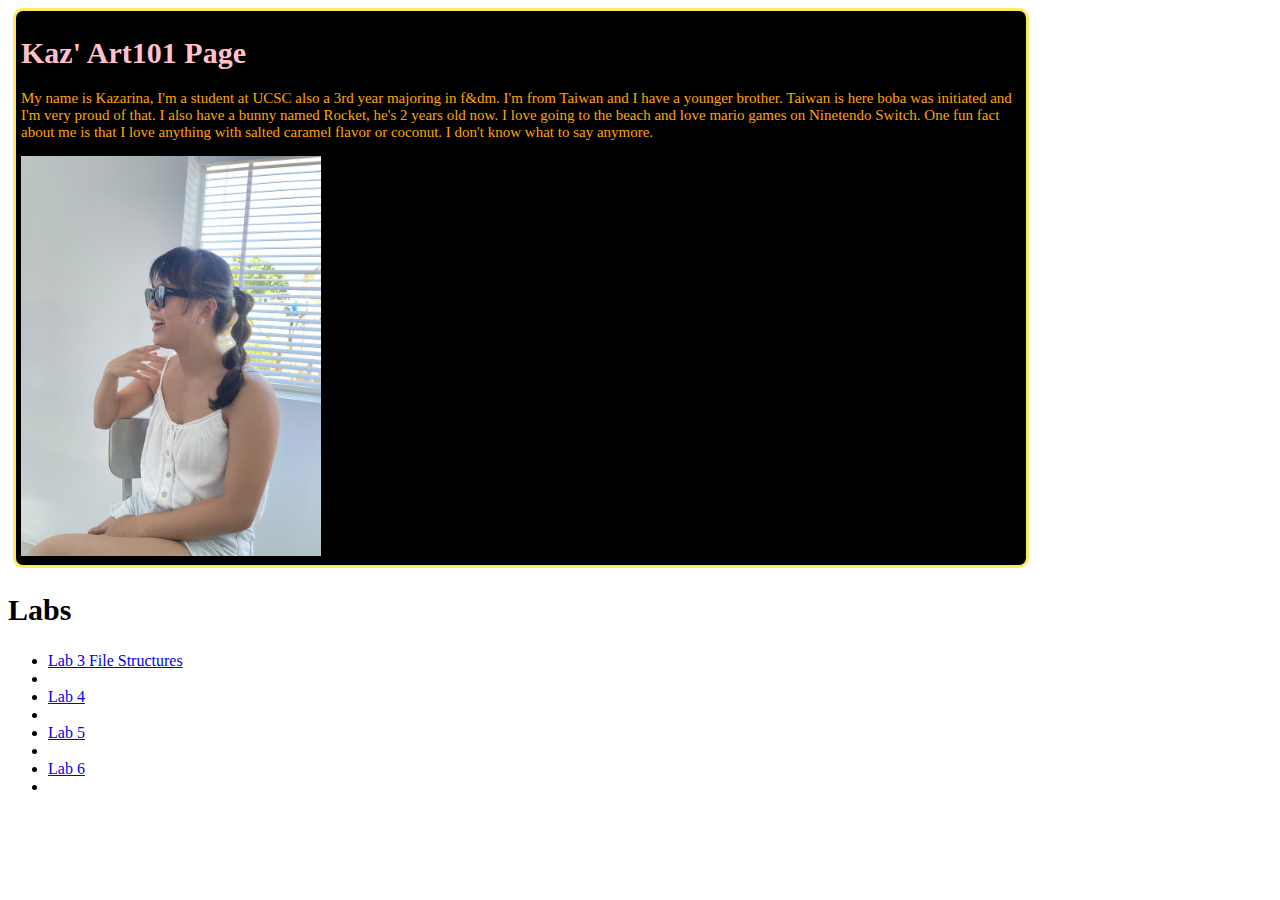
<file: index.html>
<!DOCTYPE html>
<html>
<head>
	<title>Lab 15-AJAX</title>
	<link rel="stylesheet" type="text/css" href="css/site.css">
</head>
<body>
	<div id= "content">
		<h1>Kaz' Art101 Page</h1>
		<p>My name is Kazarina, I'm a student at UCSC also a 3rd year majoring in f&dm. I'm from Taiwan and I have a younger brother.
	    Taiwan is here boba was initiated and I'm very proud of that. I also have a bunny named Rocket, he's 2 years old now.
			 I love going to the beach and love mario games on Ninetendo Switch. One fun fact about me is that I love anything
			 with salted caramel flavor or coconut. I don't know what to say anymore.</p>
<img id="selfportrait" src="img/selfportrait.jpg"/ width="300px">
</div>

<div class= "assignments major-section">
	<h2> Labs </h2>
	<ul>

		<li> <a href="lab3/index.html">Lab 3 File Structures</a><li>
		<li> <a href="lab4/">Lab 4</a> <li>
		<li> <a href="lab5/">Lab 5 </a> <li>
		<li> <a href="lab6/">Lab 6 </a> <li>
	</ul>
</div>
</body>
</html>
</file>
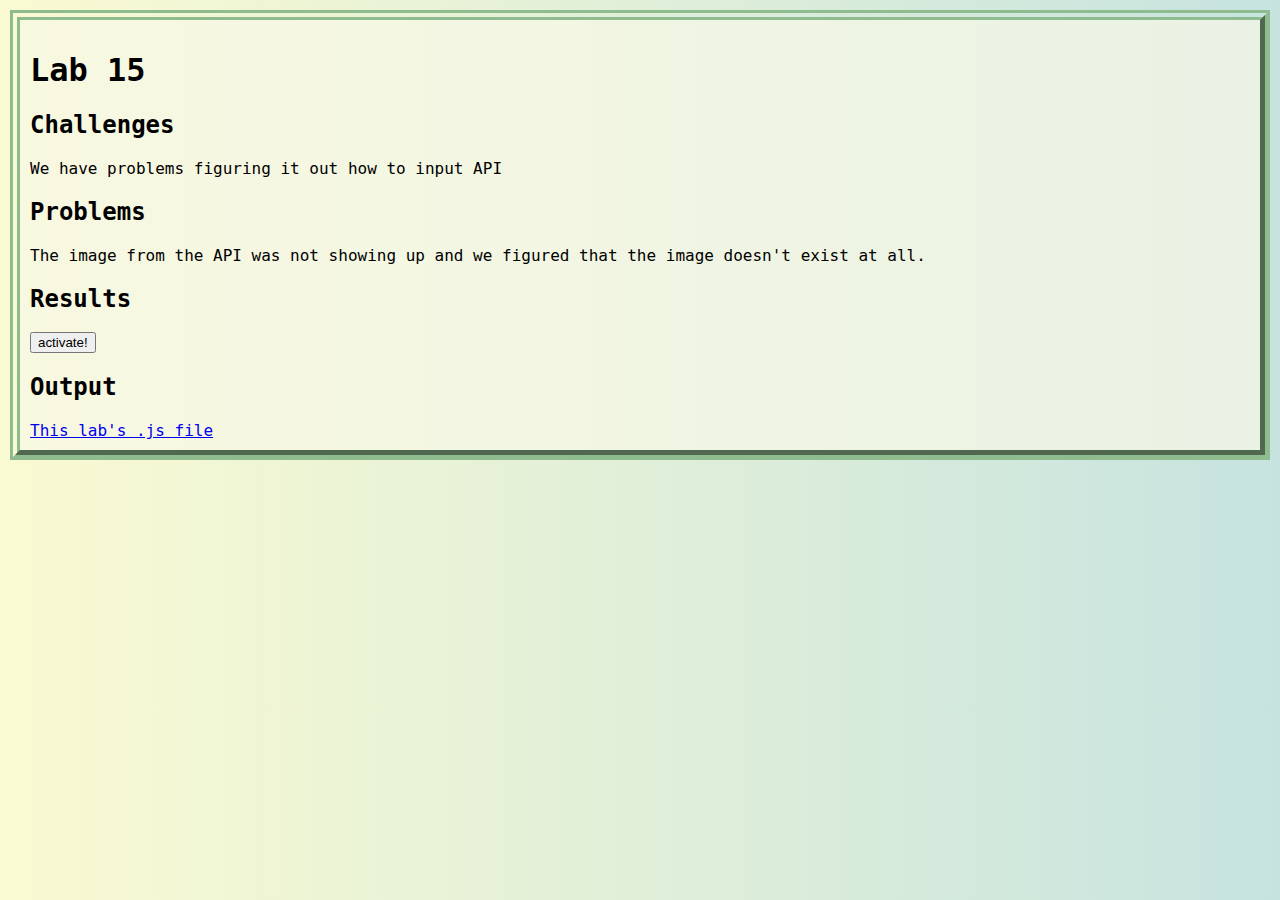
<file: lab15/index.html>
<!DOCTYPE html>
<html>
<head>
  <title>Lab 15- AJAX</title>
  <link rel="stylesheet" type="text/css" href="css/lab.css">

  <!-- Load jQuery -->
  <script src="https://code.jquery.com/jquery-3.5.1.min.js"></script>
  <script src = "js/lab15.js" defer></script>
</head>

<body>
  <div id = "title">
    <h1>Lab 15</h1>
  </div>

 <div id="challenges">
    <h2> Challenges </h2>
    <p>We have problems figuring it out how to input API</p>
  </div>

  <div id="problems" >
    <h2> Problems </h2>
    <p>The image from the API was not showing up and we figured that the image doesn't exist at all.</p>
  </div>

  <div id="results">
    <h2> Results </h2>
    <p></p>
  </div>

  <button id="activate">activate!</button>
  <div id="output">
    <h2> Output </h2>
  </div>
<a href="../lab15/js/lab15.js">This lab's .js file</a>

</body>
</html>
</file>
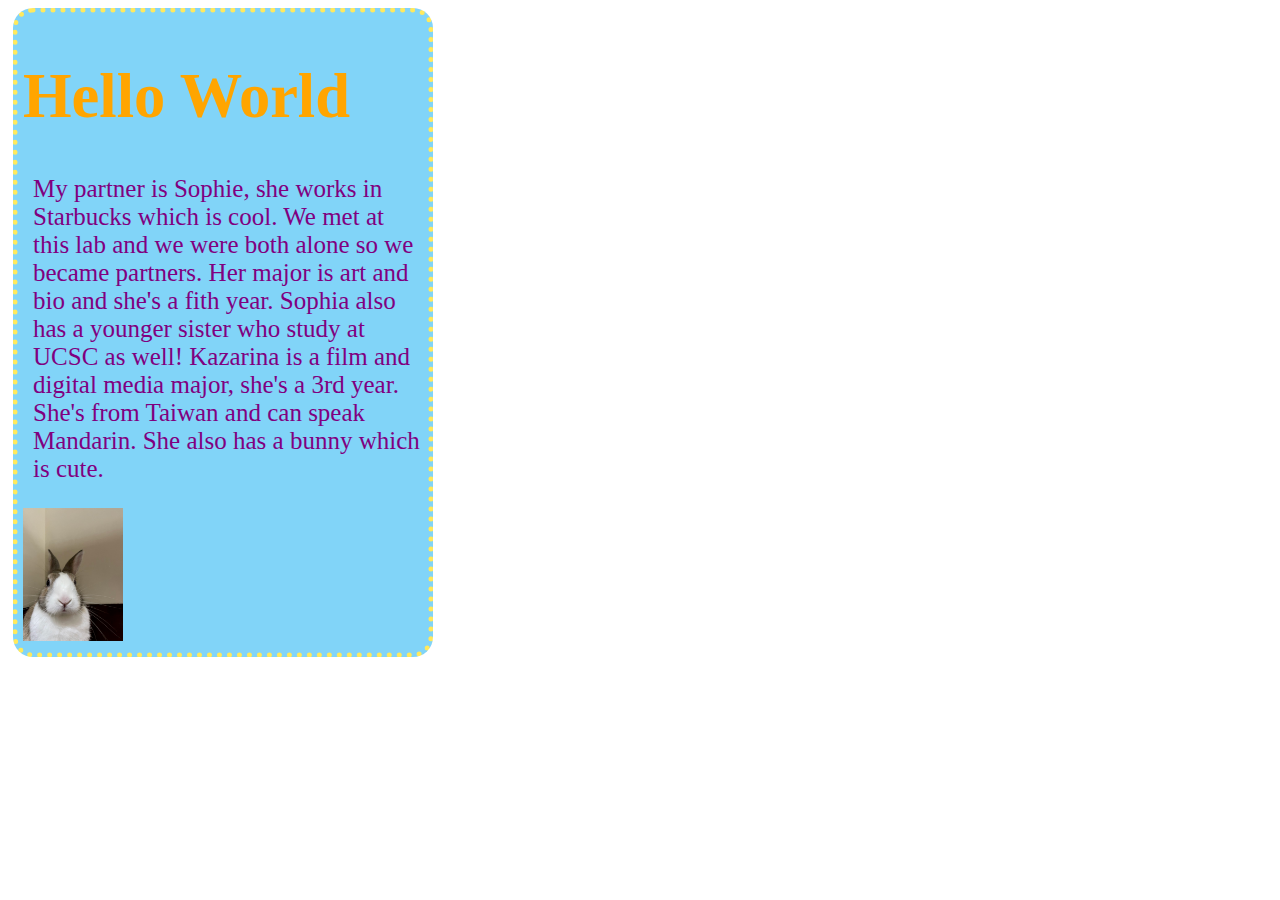
<file: lab2/index.html>
<!DOCTYPE html>
<head> <link rel="stylesheet" type="text/css" href="css/lab.css"> </h1>
<html lang= "en" dir="ltr">
	<title>Lab 2 - My First HTML</title>
<body>
	<div id= "content">
		<h1> Hello World </h1>
		<p>My partner is Sophie, she works in Starbucks which is cool. We met at this lab and we were both alone
			so we became partners.
			Her major is art and bio and she's a fith year.
		Sophia also has a younger sister who study at UCSC as well! Kazarina is a film and digital media major, she's a 3rd year.
	She's from Taiwan and can speak Mandarin. She also has a bunny which is cute.</p>
		<img src="img/art101image.jpg" width=100>
	</div>
</body>
</html>
</file>
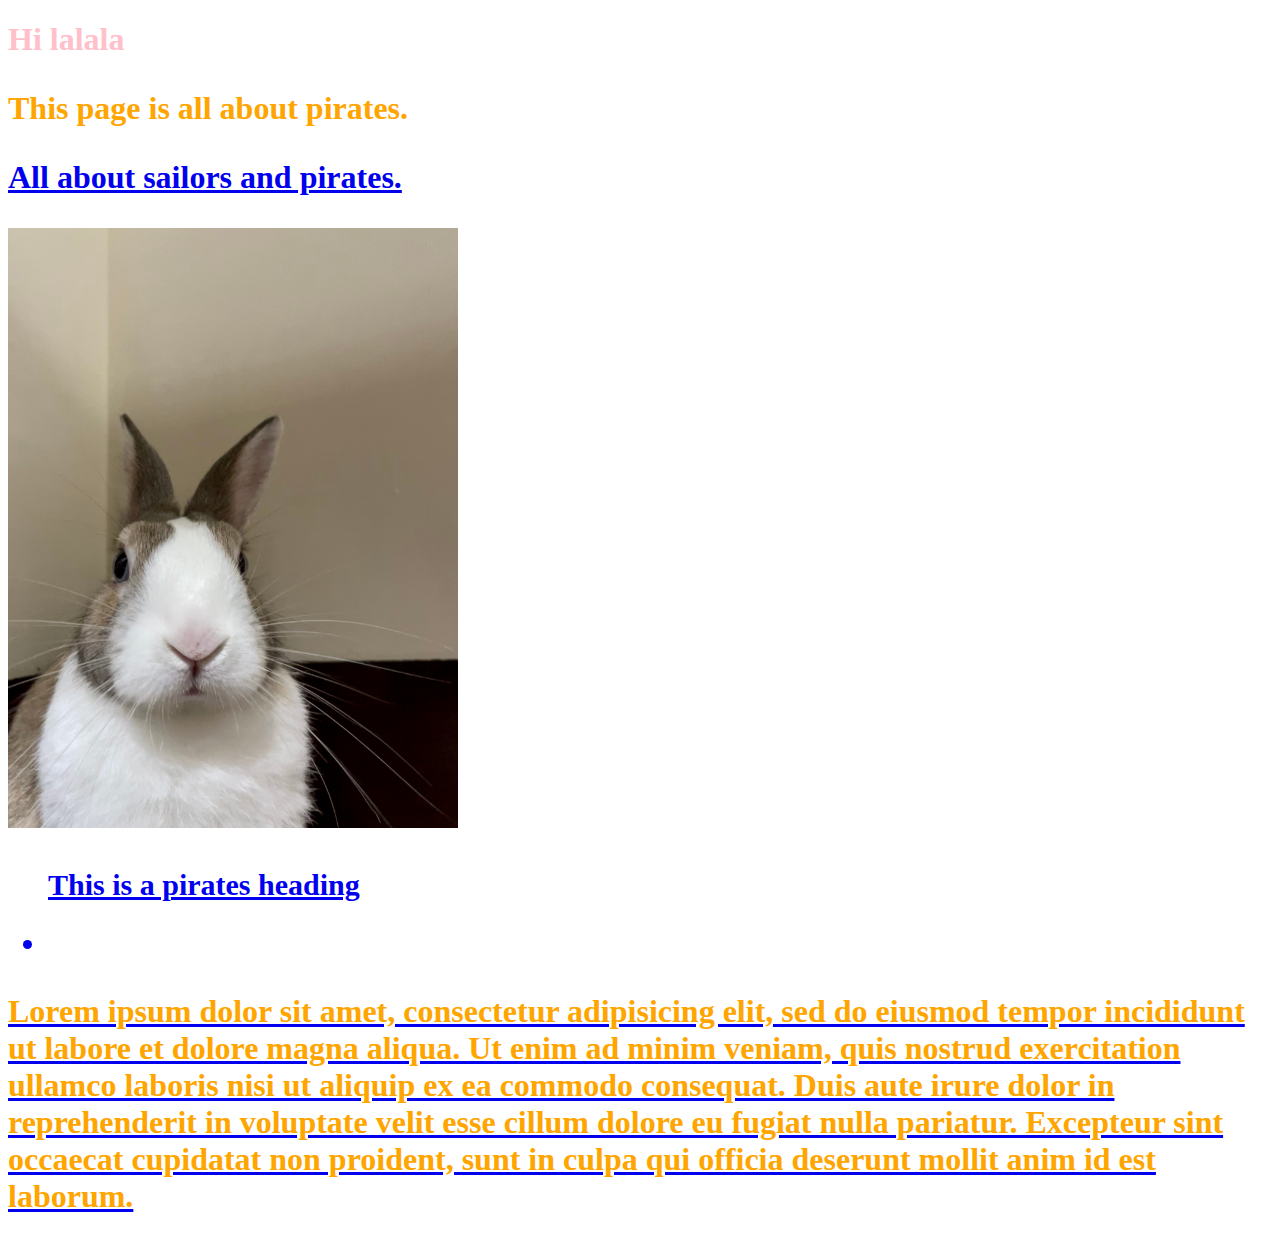
<file: sailors.html>
<!DOCTYPE html>
<html>
<head>
	<title>Kazarina' Homepage</title>
	<link rel="stylesheet" type="text/css" href="css/site.css">
</head>
<body>
	<main>
		<h1>Hi lalala<h1>
		<p>This page is all about pirates.</p>

<p><a href="sailors.html"> All about sailors and pirates. </a></p>
<img src="img/art101image.jpg" width=450>

<ul>
<a href= "https://www.randomkittengenerator.com/."Link to important pirate kittens. </a>
<h2> This is a pirates heading <h2> <li>
</ul>

		<p>Lorem ipsum dolor sit amet, consectetur adipisicing elit, sed do eiusmod tempor incididunt ut labore et dolore magna aliqua. Ut enim ad minim veniam, quis nostrud exercitation ullamco laboris nisi ut aliquip ex ea commodo consequat. Duis aute irure dolor in reprehenderit in voluptate velit esse cillum dolore eu fugiat nulla pariatur. Excepteur sint occaecat cupidatat non proident, sunt in culpa qui officia deserunt mollit anim id est laborum.</p>
	</main>


</body>
</html>
</file>
<file: css/site.css>
h1{color: pink}

p{
  color: orange;
}

h2{font-size: 30px
}
h3{font-size: 30px}

#content {
  background-color: black;
  width: 1000px;
  length: 1000px
  min-height: 100px;
  padding: 5px;
  margin: 5px;
  border: solid 3px #FFE95D;
  border-style: solid;
  border-radius: 10px;
  font-size: 15px;
}
</file>
<file: lab15/css/lab.css>
body{
  text-align:justify;
  min-width: 100px;
  min-height: 30px;
  padding: 10px;
  margin: 10px;
  border: 10px #8FBC8F;
  border-left-style:double;
  border-right-style: groove;
  border-bottom-style: groove;
  border-top-style: double;
  box-shadow: inset 0 0 0 1000px rgba(248,248,231,.7);
  background: linear-gradient(to right, LightGoldenRodYellow, lightblue);
  background-size: 150% 150%;
  animation: gradient 10s ease-in infinite;
  font-family: DejaVu Sans Mono, monospace;
}
</file>
<file: lab2/css/lab.css>
h1 {
  color: orange;
  font-size: 250%;
  font-family: cursive;
}

p{
  font family: "comic sans";
  text-index: 20px;
  margin-left: 10px;
  color: purple;
}

#content {
  background-color: #81D4F8;
  width: 400px;
  min-height: 300px;
  padding: 5px;
  margin: 5px;
  border: solid 5px #FFE95D;
  border-style: dotted;
  border-radius: 20px;
  font-size: 25px;

}
</file>
